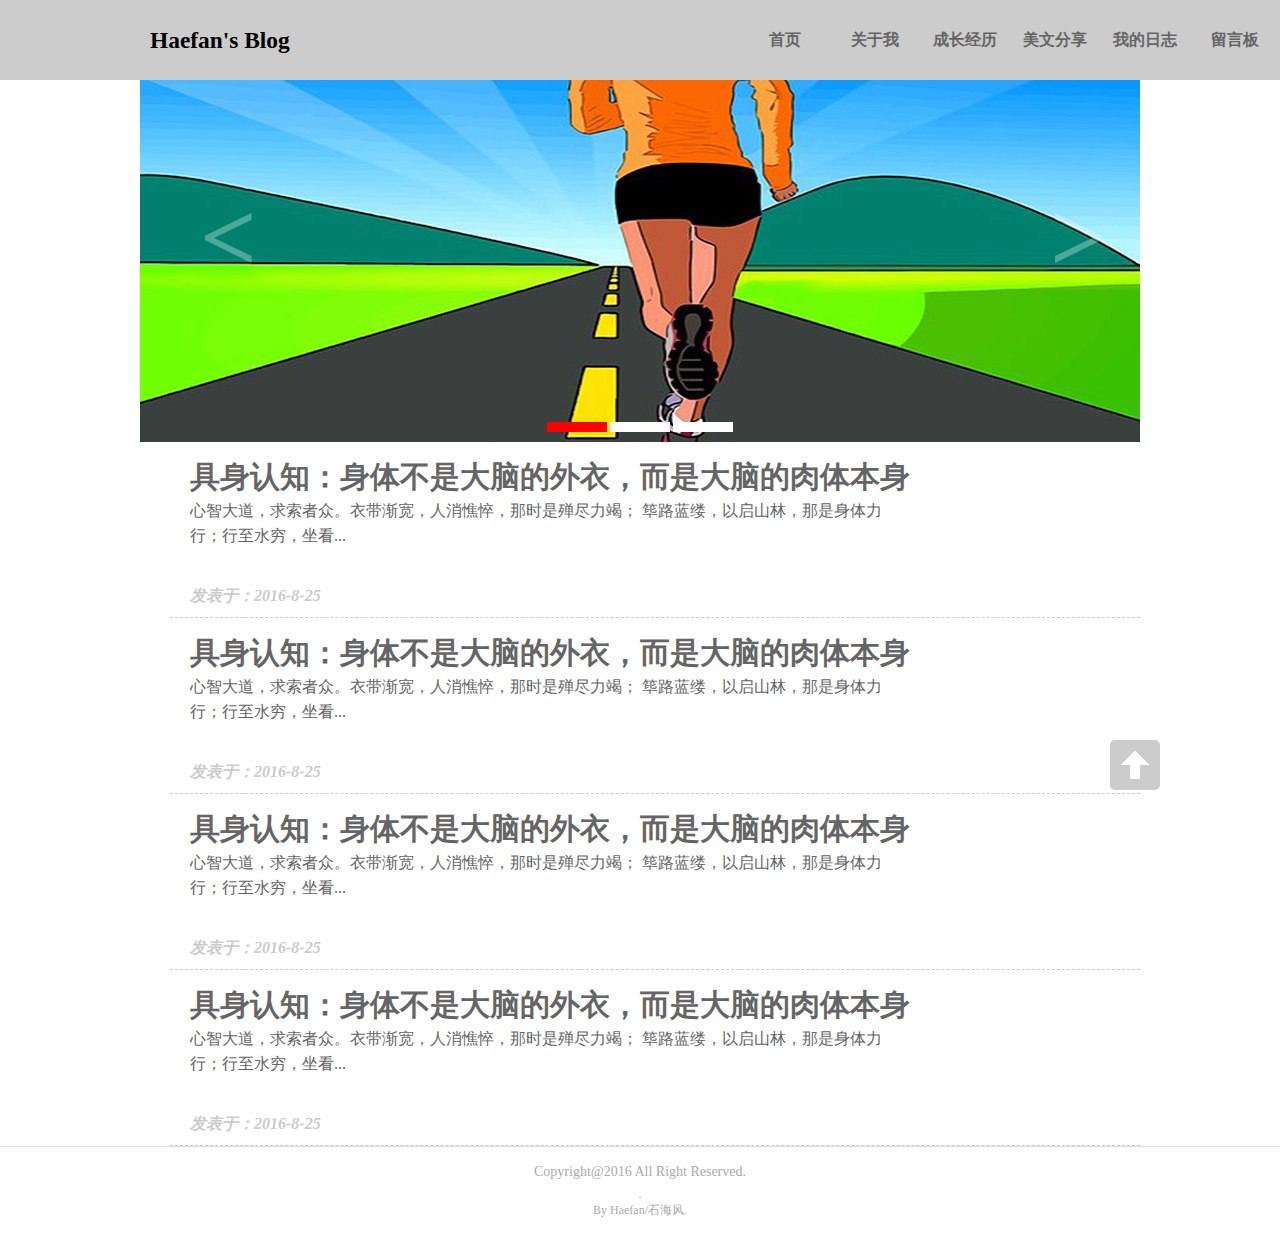
<file: index.html>
<!doctype html>
<html>
<head></head>
	<meta http-equiv="content-type" content="text/html;charset=utf-8" />
	<title>Home</title>
	<link rel="stylesheet" type="text/css" href="css/reset.css">
	<link rel="stylesheet" type="text/css" href="css/main.css">
	
	
</head>
<body>
<!-- 头部 -->
<div class="Header">
	<!-- 导航条 -->
	<div class="topBar">
		<div class="blogTitle">
			<h3>Haefan's Blog</h3>
		</div>
		<ul class="topList">
			<li><a href="index.html">首页</a></li>
			<li><a href="about.html">关于我</a></li>
			<li><a href="experience.html">成长经历</a></li>
			<li><a href="share.html">美文分享</a></li>
			<li><a href="log.html">我的日志</a></li>
			<li><a href="#">留言板</a></li>
		</ul>
	</div>
</div>
<!-- body部分 -->
<div class="Body">
	<!-- banner部分 -->
	<div class="left_arrow" id="left_arrow"><a>&lt;</a></div>
	<div class="right_arrow" id="right_arrow"><a>&gt;</a></div>
	<div class="banner">
		<ul class="bannerUl" id="bannerUl">
			<li><img src="images/1.jpg"></li>
			<li><img src="images/2.jpg"></li>
			<li><img src="images/3.jpg"></li>
		</ul>
		<div class="dot" id="dot">
			<a class="active"></a>
			<a></a>
			<a></a>
		</div>
	</div>

	<!-- article部分 -->
	<div class="article">
		<div class="container">
			<a class="articleCont" href="#">
				<h3>具身认知：身体不是大脑的外衣，而是大脑的肉体本身</h3>
				<div class="articleDiscr">
					心智大道，求索者众。衣带渐宽，人消憔悴，那时是殚尽力竭；
					筚路蓝缕，以启山林，那是身体力行；行至水穷，坐看...
				</div>
			</a>
			<p class="postTime">发表于：2016-8-25</p>
		</div>
		<div class="container">
			<a class="articleCont" href="#">
				<h3>具身认知：身体不是大脑的外衣，而是大脑的肉体本身</h3>
				<div class="articleDiscr">
					心智大道，求索者众。衣带渐宽，人消憔悴，那时是殚尽力竭；
					筚路蓝缕，以启山林，那是身体力行；行至水穷，坐看...
				</div>
			</a>
			<p class="postTime">发表于：2016-8-25</p>
		</div>
		<div class="container">
			<a class="articleCont" href="#">
				<h3>具身认知：身体不是大脑的外衣，而是大脑的肉体本身</h3>
				<div class="articleDiscr">
					心智大道，求索者众。衣带渐宽，人消憔悴，那时是殚尽力竭；
					筚路蓝缕，以启山林，那是身体力行；行至水穷，坐看...
				</div>
			</a>
			<p class="postTime">发表于：2016-8-25</p>
		</div>
		<div class="container">
			<a class="articleCont" href="#">
				<h3>具身认知：身体不是大脑的外衣，而是大脑的肉体本身</h3>
				<div class="articleDiscr">
					心智大道，求索者众。衣带渐宽，人消憔悴，那时是殚尽力竭；
					筚路蓝缕，以启山林，那是身体力行；行至水穷，坐看...
				</div>
			</a>
			<p class="postTime">发表于：2016-8-25</p>
		</div>
	</div>
</div>
<!-- footer部分 -->
<div class="footer">
	<div class="footerContainer">
		<span class="copyRight">
			Copyright@2016 All Right Reserved.
		</span>
.
		<p class="authorMessage">
			By Haefan/石海风.
		</p>
	</div>
</div>
<!-- 回到顶部箭头 -->
<div class="backTop" id="backTop" title="回到顶部">
	<a></a>
</div>
<!-- javascript部分 -->
<script type="text/javascript">
	window.onload=function(){
		var left_arrow=document.getElementById("left_arrow");
		var right_arrow=document.getElementById("right_arrow");
		var bannerUl=document.getElementById("bannerUl");
		var oLi=bannerUl.getElementsByTagName('li');
		var dot=document.getElementById("dot");
		var oA=dot.getElementsByTagName('a');
		var now=0;
		var count=0;
		var timer=null;
		var timer1=null;
		function done(){
			if(count==0){
				clearTimeout(timer);
			}else{
				count--;
				now++;
				var top=getStyle(bannerUl,"top");
				newTop=parseInt(top);	
				if(now==oA.length){
					now=0;
				}
				for(var i=0;i<oA.length;i++){
					oA[i].className="";
				}
				oA[now].className="active";
				startMove(bannerUl,{top:(newTop-362)});
			
				if(newTop==-724){
					startMove(bannerUl,{top:0});
				}
			}
			
		}
		right_arrow.onclick=left_arrow.onclick=function(){
			if(count==0){
				count=1;
				timer=setTimeout(done,1000);
			}
		};
		function  play(){
			timer1=setInterval(right_arrow.onclick,1000);
		}
		function stop(){
			clearInterval(timer1);
		}
		bannerUl.onmouseover=stop;
		bannerUl.onmouseout=play;
		play();


		
	};
	</script>
	<script type="text/javascript" src="js/move.js"></script>
	<script type="text/javascript" src="js/common.js"></script>
</body>
</html>
</file>
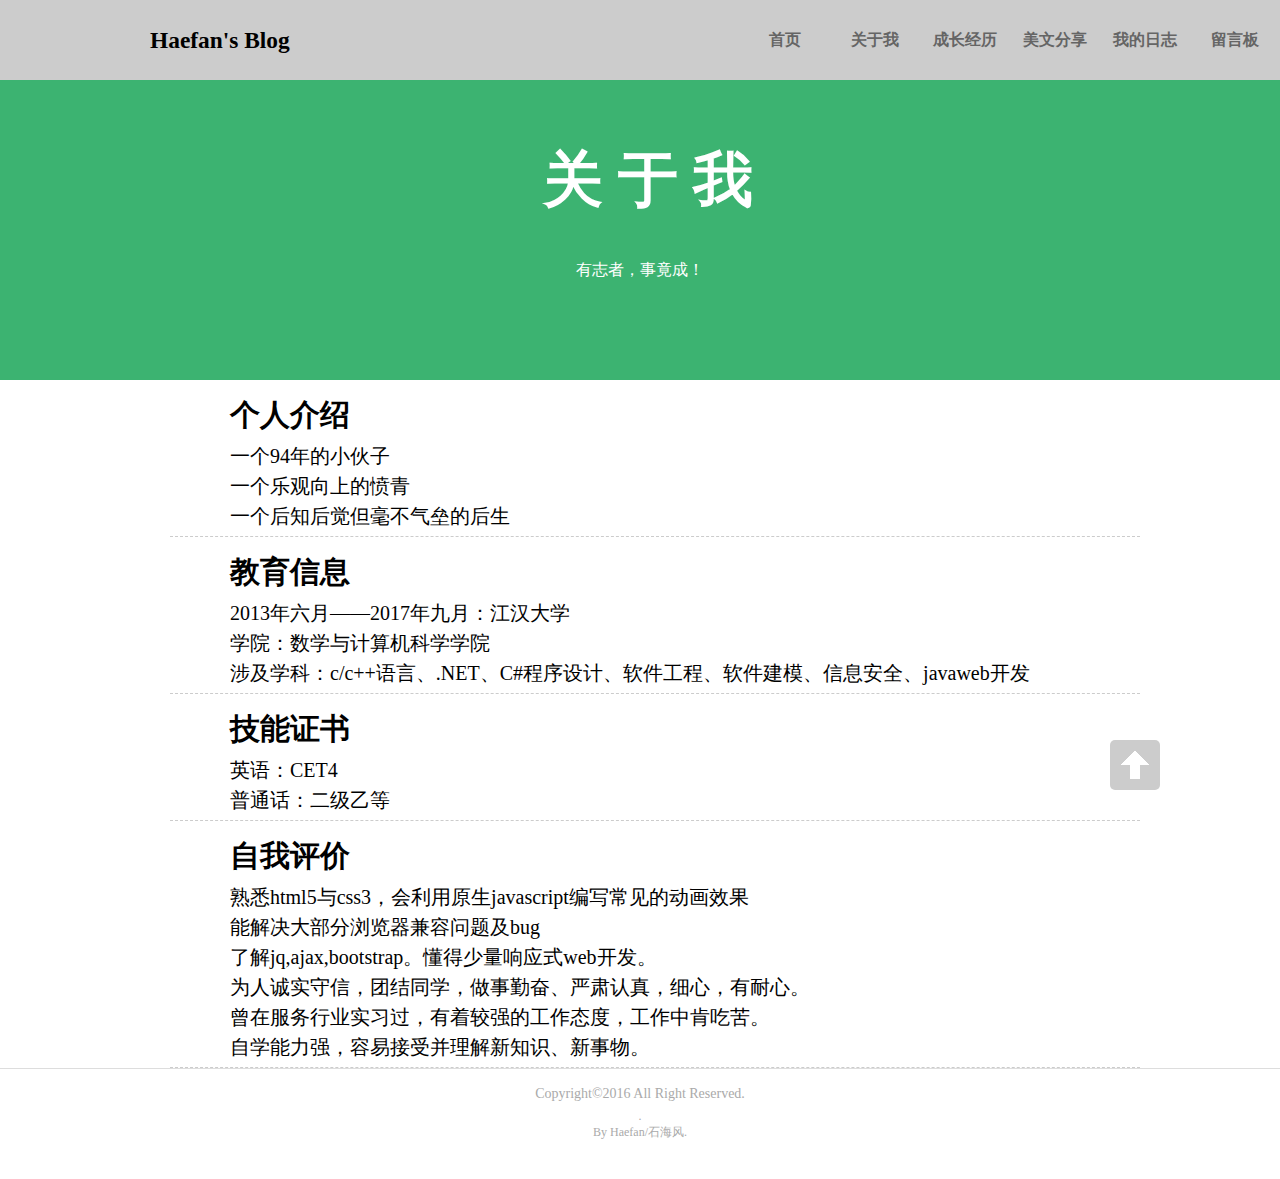
<file: about.html>
<!doctype html>
<html>
<head>
	<meta http-equiv="content-type" content="text/html;charset=utf-8" />
	<title>about me</title>
	<link rel="stylesheet" type="text/css" href="css/reset.css">
	<link rel="stylesheet" type="text/css" href="css/main.css">
	<link rel="stylesheet" type="text/css" href="css/common.css">
</head>
<body>
<!-- 头部 -->
<div class="Header">
	<!-- 导航条 -->
	<div class="topBar">
		<div class="blogTitle">
			<h3>Haefan's Blog</h3>
		</div>
		<ul class="topList">
			<li><a href="index.html">首页</a></li>
			<li><a href="about.html">关于我</a></li>
			<li><a href="experience.html">成长经历</a></li>
			<li><a href="share.html">美文分享</a></li>
			<li><a href="log.html">我的日志</a></li>
			<li><a href="#">留言板</a></li>
		</ul>
	</div>
</div>
<!-- 照片墙 -->
<div class="picWall">
	<div class="aboutMe">
		<h1>关 于 我</h1>
	</div>
	<div class="discribe">
		<p>有志者，事竟成！</p>
	</div>
</div>
<!-- body部分 -->
<div class="body">
	<div class="article">
		<div class="container">
			<ul class="personMes">
				<h2>个人介绍</h2>
				<li>一个94年的小伙子</li>
				<li>一个乐观向上的愤青</li>
				<li>一个后知后觉但毫不气垒的后生</li>
			</ul>
		</div>
		<div class="container">
			<ul  class="personMes">
				<h2>教育信息</h2>
				<li>2013年六月——2017年九月：江汉大学</li>
				<li>学院：数学与计算机科学学院</li>
				<li>涉及学科：c/c++语言、.NET、C#程序设计、软件工程、软件建模、信息安全、javaweb开发</li>
			</ul>
		</div>
		<div class="container">
			<ul  class="personMes">
				<h2>技能证书</h2>
				<li>英语：CET4</li>
				<li>普通话：二级乙等</li>	
			</ul>
		</div>
		<div class="container">
			<ul  class="personMes">
				<h2>自我评价</h2>
				<li>熟悉html5与css3，会利用原生javascript编写常见的动画效果</li>
				<li>能解决大部分浏览器兼容问题及bug</li>
				<li>了解jq,ajax,bootstrap。懂得少量响应式web开发。</li>
				<li>为人诚实守信，团结同学，做事勤奋、严肃认真，细心，有耐心。</li>
				<li>曾在服务行业实习过，有着较强的工作态度，工作中肯吃苦。</li>
				<li>自学能力强，容易接受并理解新知识、新事物。</li>
			</ul>
		</div>
	</div>
</div>
<!-- footer部分 -->
<div class="footer">
	<div class="footerContainer">
		<span class="copyRight">
			Copyright©2016 All Right Reserved.
		</span>
.
		<p class="authorMessage">
			By Haefan/石海风.
		</p>
	</div>
</div>
<!-- 回到顶部箭头 -->
<div class="backTop" id="backTop" title="回到顶部">
	<a></a>
</div>
<script type="text/javascript" src="js/move.js"></script>
<script type="text/javascript" src="js/common.js"></script>
</body>
</html>
</file>
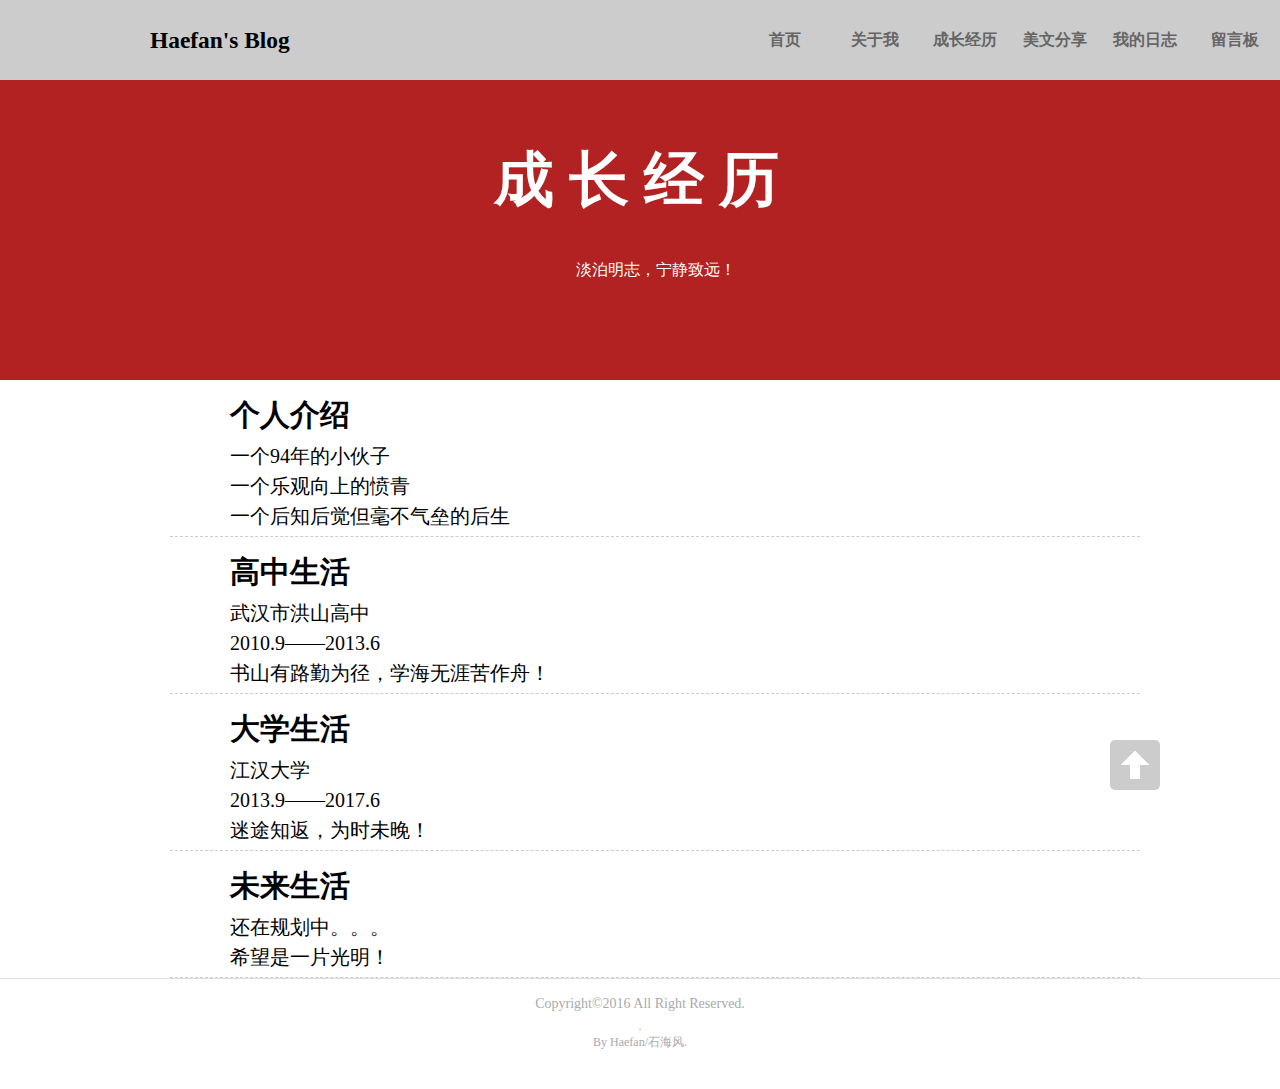
<file: experience.html>
<!doctype html>
<html>
<head>
	<meta http-equiv="content-type" content="text/html;charset=utf-8" />
	<title>Growth and Experience</title>
	<link rel="stylesheet" type="text/css" href="css/reset.css">
	<link rel="stylesheet" type="text/css" href="css/main.css">
	<link rel="stylesheet" type="text/css" href="css/common.css">
	<style type="text/css">
	.picWall{background-color: #b22222;}
	.picWall .aboutMe{width:300px;left:38%;}
	</style>
</head>
<body>
<!-- 头部 -->
<div class="Header">
	<!-- 导航条 -->
	<div class="topBar">
		<div class="blogTitle">
			<h3>Haefan's Blog</h3>
		</div>
		<ul class="topList">
			<li><a href="index.html">首页</a></li>
			<li><a href="about.html">关于我</a></li>
			<li><a href="experience.html">成长经历</a></li>
			<li><a href="share.html">美文分享</a></li>
			<li><a href="log.html">我的日志</a></li>
			<li><a href="#">留言板</a></li>
		</ul>
	</div>
</div>
<!-- 照片墙 -->
<div class="picWall">
	<div class="aboutMe">
		<h1>成 长 经 历</h1>
	</div> 
	<div class="discribe">
		<p>淡泊明志，宁静致远！</p>
	</div>
</div>
<!-- body部分 -->
<div class="body">
	<div class="article">
		<div class="container">
			<ul class="personMes">
				<h2>个人介绍</h2>
				<li>一个94年的小伙子</li>
				<li>一个乐观向上的愤青</li>
				<li>一个后知后觉但毫不气垒的后生</li>
			</ul>
		</div>
		<div class="container">
			<ul  class="personMes">
				<h2>高中生活</h2>
				<li>武汉市洪山高中</li>
				<li>2010.9——2013.6</li>
				<li>书山有路勤为径，学海无涯苦作舟！</li>
			</ul>
		</div>
		<div class="container">
			<ul  class="personMes">
				<h2>大学生活</h2>
				<li>江汉大学</li>
				<li>2013.9——2017.6</li>
				<li>迷途知返，为时未晚！</li>
			</ul>
		</div>
		<div class="container">
			<ul  class="personMes">
				<h2>未来生活</h2>
				<li>还在规划中。。。</li>
				<li>希望是一片光明！</li>
			</ul>
		</div>
	</div>
</div>
<!-- footer部分 -->
<div class="footer">
	<div class="footerContainer">
		<span class="copyRight">
			Copyright©2016 All Right Reserved.
		</span>
.
		<p class="authorMessage">
			By Haefan/石海风.
		</p>
	</div>
</div>
<!-- 回到顶部箭头 -->
<div class="backTop" id="backTop" title="回到顶部">
	<a></a>
</div>

<script type="text/javascript" src="js/move.js"></script>
<script type="text/javascript" src="js/common.js"></script>
</body>
</html>
</file>
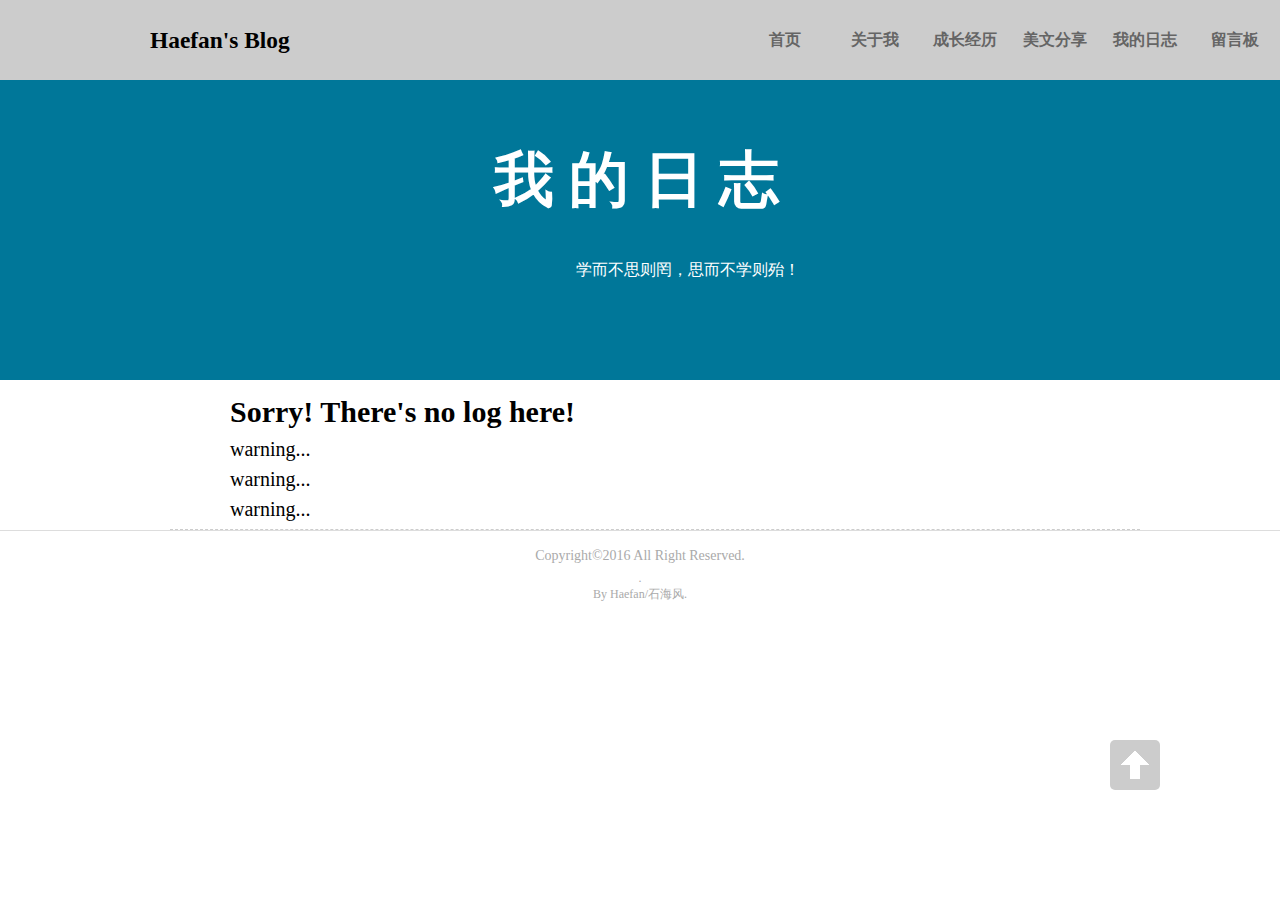
<file: log.html>
<!doctype html>
<html>
<head>
	<meta http-equiv="content-type" content="text/html;charset=utf-8" />
	<title>My Log</title>
	<link rel="stylesheet" type="text/css" href="css/reset.css">
	<link rel="stylesheet" type="text/css" href="css/main.css">
	<link rel="stylesheet" type="text/css" href="css/common.css">
	<style type="text/css">
	.picWall{background-color:#079;}
	.picWall .aboutMe{width:300px;left:38%;}
	</style>
</head>
<body>
<!-- 头部 -->
<div class="Header">
	<!-- 导航条 -->
	<div class="topBar">
		<div class="blogTitle">
			<h3>Haefan's Blog</h3>
		</div>
		<ul class="topList">
			<li><a href="index.html">首页</a></li>
			<li><a href="about.html">关于我</a></li>
			<li><a href="experience.html">成长经历</a></li>
			<li><a href="share.html">美文分享</a></li>
			<li><a href="log.html">我的日志</a></li>
			<li><a href="#">留言板</a></li>
		</ul>
	</div>
</div>
<!-- 照片墙 -->
<div class="picWall" >
	<div class="aboutMe" >
		<h1>我 的 日 志</h1>
	</div>
	<div class="discribe">
		<p>学而不思则罔，思而不学则殆！</p>
	</div>
</div>
<!-- body部分 -->
<div class="body">
	<div class="article">
		<div class="container">
			<ul class="personMes">
				<h2>Sorry! There's no log here!</h2>
				<li>warning...</li>
				<li>warning...</li>
				<li>warning...</li>
			</ul>
		</div>
		
	</div>
</div>
<!-- footer部分 -->
<div class="footer">
	<div class="footerContainer">
		<span class="copyRight">
			Copyright©2016 All Right Reserved.
		</span>
.
		<p class="authorMessage">
			By Haefan/石海风.
		</p>
	</div>
</div>
<!-- 回到顶部箭头 -->
<div class="backTop" id="backTop" title="回到顶部">
	<a></a>
</div>
<script type="text/javascript" src="js/move.js"></script>
<script type="text/javascript" src="js/common.js"></script>
</body>
</html>
</file>
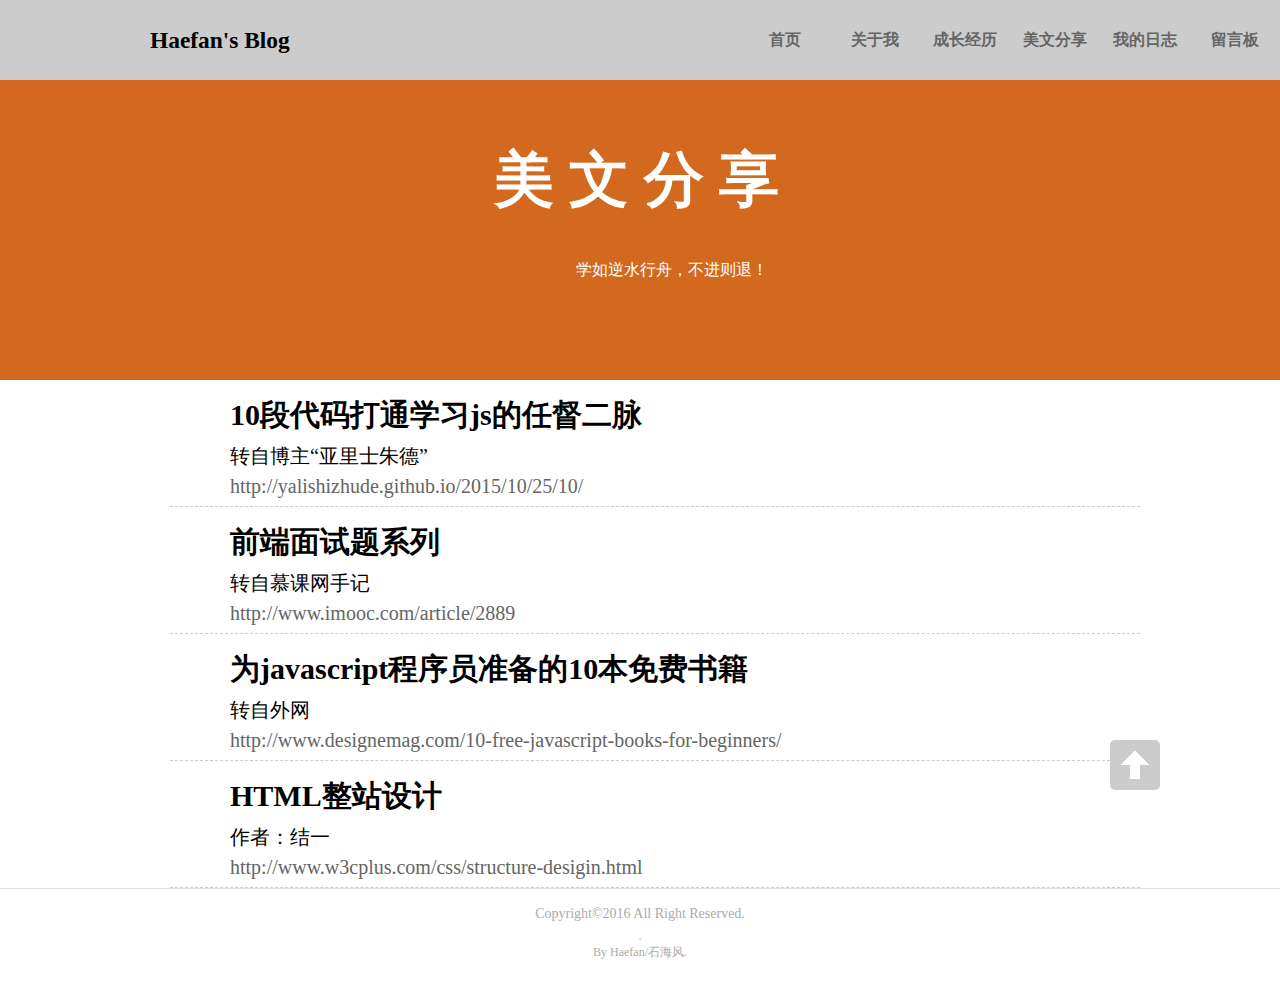
<file: share.html>
<!doctype html>
<html>
<head>
	<meta http-equiv="content-type" content="text/html;charset=utf-8" />
	<title>Share Belles-letters</title>
	<link rel="stylesheet" type="text/css" href="css/reset.css">
	<link rel="stylesheet" type="text/css" href="css/main.css">
	<link rel="stylesheet" type="text/css" href="css/common.css">
	<style type="text/css">
	.picWall{background-color:#d2691e;}
	.picWall .aboutMe{width:300px;left:38%;}
	</style>
</head>
<body>
<!-- 头部 -->
<div class="Header">
	<!-- 导航条 -->
	<div class="topBar">
		<div class="blogTitle">
			<h3>Haefan's Blog</h3>
		</div>
		<ul class="topList">
			<li><a href="index.html">首页</a></li>
			<li><a href="about.html">关于我</a></li>
			<li><a href="experience.html">成长经历</a></li>
			<li><a href="share.html">美文分享</a></li>
			<li><a href="log.html">我的日志</a></li>
			<li><a href="#">留言板</a></li>
		</ul>
	</div>
</div>
<!-- 照片墙 -->
<div class="picWall" >
	<div class="aboutMe" >
		<h1>美 文 分 享</h1>
	</div>
	<div class="discribe">
		<p>学如逆水行舟，不进则退！</p>
	</div>
</div>
<!-- body部分 -->
<div class="body">
	<div class="article">
		<div class="container">
			<ul class="personMes">
				<h2>10段代码打通学习js的任督二脉</h2>
				<li>转自博主“亚里士朱德”</li>
				<li><a href="http://yalishizhude.github.io/2015/10/25/10/">http://yalishizhude.github.io/2015/10/25/10/</a></li>
			</ul>
		</div>
		<div class="container">
			<ul  class="personMes">
				<h2>前端面试题系列</h2>
				<li>转自慕课网手记</li>
				<li><a href="http://www.imooc.com/article/2889">http://www.imooc.com/article/2889</a></li>		
			</ul>
		</div>
		<div class="container">
			<ul  class="personMes">
				<h2>为javascript程序员准备的10本免费书籍</h2>
				<li>转自外网</li>
				<li><a href="http://www.designemag.com/10-free-javascript-books-for-beginners/">http://www.designemag.com/10-free-javascript-books-for-beginners/</a></li>
			</ul>
		</div>
		<div class="container">
			<ul  class="personMes">
				<h2>HTML整站设计</h2>
				<li>作者：结一</li>
				<li><a href="http://www.w3cplus.com/css/structure-desigin.html">http://www.w3cplus.com/css/structure-desigin.html</a></li>
				
			</ul>
		</div>
	</div>
</div>
<!-- footer部分 -->
<div class="footer">
	<div class="footerContainer">
		<span class="copyRight">
			Copyright©2016 All Right Reserved.
		</span>
.
		<p class="authorMessage">
			By Haefan/石海风.
		</p>
	</div>
</div>
<!-- 回到顶部箭头 -->
<div class="backTop" id="backTop" title="回到顶部">
	<a></a>
</div>

<script type="text/javascript" src="js/move.js"></script>
<script type="text/javascript" src="js/common.js"></script>
</body>
</html>
</file>
<file: css/main.css>
/*头部*/
.topBar{height:80px;width:100%;background-color: #ccc;/*filter:opacity(alpha:30);opacity: 0.3;*/position: fixed;top:0;left:0;
			font-family: "MicrosoftYaHei","微软雅黑";z-index: 100000;}
.blogTitle{width:400px;height:80px;font-size: 20px;color:#000;line-height: 80px;float:left;padding-left: 150px;}
.topList{height:80px;font-size: 16px;float:right;color:#000;}
.topList li{float:left;}
.topList li a{font-weight: bold;display:block;width:80px;height:80px;line-height: 80px;padding:0 5px;text-align: center;}
.topList li a:hover{/*background:#079;*/color:#008;text-decoration: none;}


/*body部分*/
.Body{width:1000px;margin:80px auto 0;}


/*body->Banner部分*/
.banner{width:1000px;height:362px;overflow: hidden;position:relative;}
.bannerUl{position:absolute;left:0;top:0;width:1000px;}
.bannerUl li{/*float:left;*/}
.bannerUl li img{display:block;}
.left_arrow{font-weight: bold;font-size: 100px;position:absolute;left:200px;top:180px;z-index: 3000;}
.right_arrow{font-weight: bold;font-size: 100px;position:absolute;left:1050px;top:180px;z-index: 3000;}
.left_arrow a,
.right_arrow a{text-decoration: none;color:#fff;filter:opacity(alpha:30);opacity: 0.3;cursor: pointer;}
.left_arrow a:hover,
.right_arrow a:hover{text-decoration: none;filter:opacity(alpha:100);opacity: 1;background-color: rgba(0,0,0,0.5);}
.dot{width:1000px;height:10px;
	position:absolute;bottom: 10px;left:0;text-align: center;line-height: 10px;}
.dot a{display:inline-block;width:60px;height:10px;background-color:#fff;cursor:pointer;}
.dot .active{background-color:#f00;}

/*body->article部分*/
.article{width:1000px;height:auto;font-family: "MicrosoftYaHei","微软雅黑";}
.container{width:950px;height:160px;border-bottom: 1px dashed #ccc;margin-top:5px;margin-left:30px;padding:5px 10px;position:relative;}
.articleCont:hover{text-decoration: none;}
.articleCont{width:800px;height:100px;display:block;padding:5px 10px;}
.articleCont h3{font-size:30px;font-weight: bold;}
.articleCont h3:hover{text-decoration:none;color:#59f;}
.articleCont .articleDiscr{font-size:16px;width:700px;height:50px;line-height: 25px;}
.articleCont .articleDiscr:hover{color:#9bf;}
.container .postTime{font-style: italic;font-size: 16px;margin-left: 10px;position:absolute;bottom: 10px;
	font-weight: bold;color:#ccc;}

/*footer部分*/
.footer{width:100%;height:100px;border-top:1px solid #ddd;}
.footerContainer{font-family: "MicrosoftYaHei","微软雅黑";text-align: center;height:100%;color:#aaa;}
.copyRight{font-size: 14px;height:30px;line-height: 30px;display:block;margin-top: 10px;}
.authorMessage{font-size: 12px;}

/*回到顶部*/
.backTop{width:50px;height:50px;background-color:#ccc;position: fixed;right:120px;bottom: 110px;
	border-radius: 5px;cursor:pointer;}
.backTop a{background:url(../images/Back-Top_Arrow.png) no-repeat;
	display: block;width:28px;height:28px;margin:11px;}
.backTop:hover{text-decoration: none;background-color: #666;}
</file>
<file: css/common.css>
/*照片墙*/
.picWall{width:100%;height:280px;background-color:#3cb371;color:#fff;font-family: "MicrosoftYaHei","微软雅黑";text-align: center;
margin-top:80px;padding:10px 0;position:relative;}
.picWall .aboutMe{width:220px;height:80px;font-size: 30px;font-weight: bold;line-height: 80px;position:absolute;top:20%;left:42%;}
.picWall .discribe{font-size: 16px;line-height: 80px;position:absolute;top:50%;left:45%;}


/*body*/
.body{width:1000px;margin: 0 auto 0;}
/*个人介绍部分*/
.container{height:auto;}
.personMes{padding-left: 50px;}
.personMes h2{font-size:30px;margin:5px 0;}
.personMes li{font-size:20px;width:auto;height:30px;line-height: 30px;display:block;}
</file>
